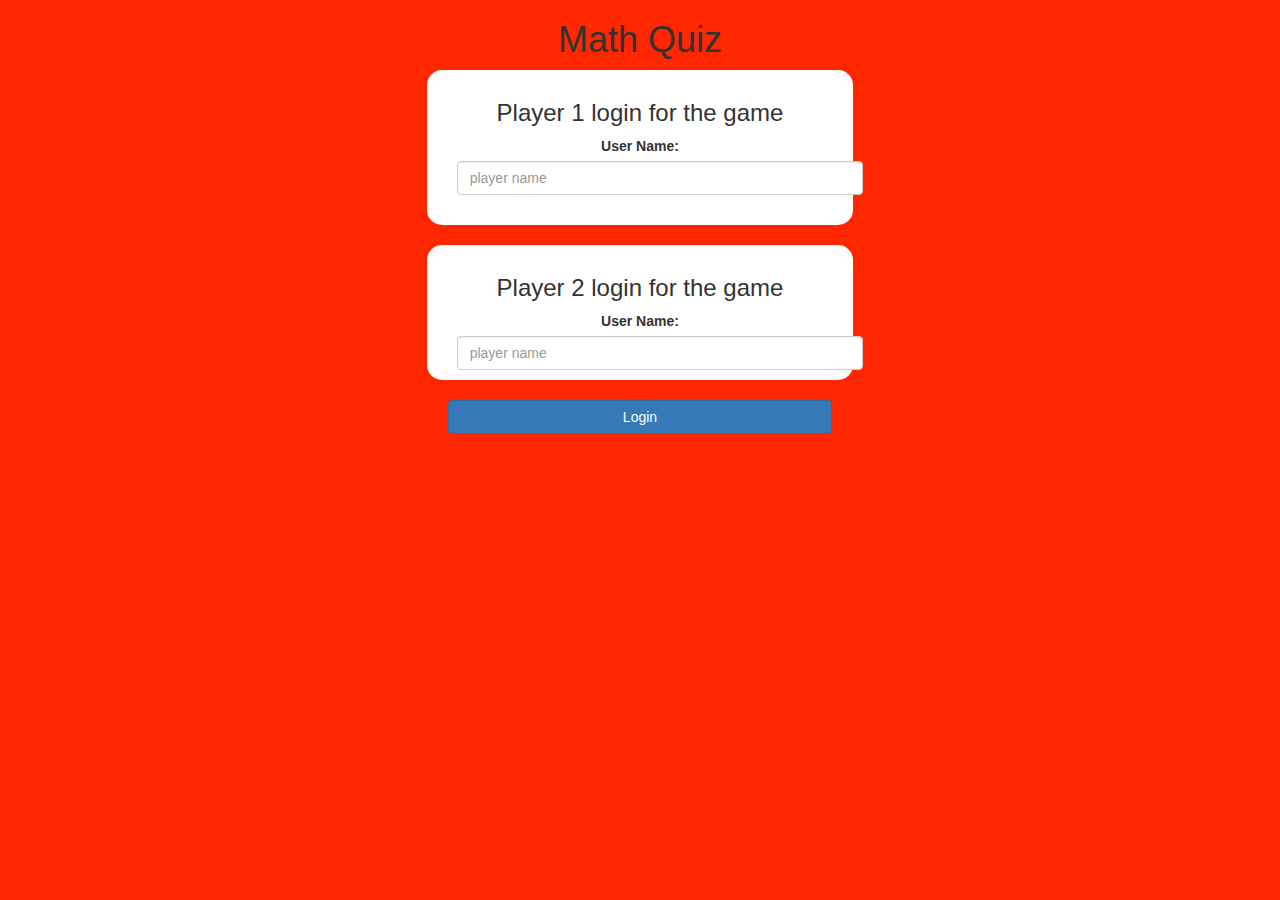
<file: index.html>
<!DOCTYPE html>
<html>
<head>
	<title>Math Quiz</title>

<meta name="viewport" content="width=device-width, initial-scale=1">
<link rel="stylesheet" href="https://maxcdn.bootstrapcdn.com/bootstrap/3.4.0/css/bootstrap.min.css">
<script src="https://ajax.googleapis.com/ajax/libs/jquery/3.4.1/jquery.min.js"></script>
<script src="https://maxcdn.bootstrapcdn.com/bootstrap/3.4.0/js/bootstrap.min.js"></script>

<link rel="stylesheet" type="text/css" href="game.css">

<script src="game_login.js"></script>
</head>
<body>
	<center>
		<h1>Math Quiz</h1>
		<div class="col-lg-4 col-sm-8 col-xs-11 login_div1">
			<h3>Player 1 login for the game</h3>
			<label>User Name:</label>
			<input type="text" id="player_1_name" class="form-control" placeholder="player name">
			<br>
			<br>
		</div>
		<br>
		<div class="col-lg-4 col-sm-8 col-xs-11 login_div2">
			<h3>Player 2 login for the game</h3>
			<label>User Name:</label>
			<input type="text" id="player_2_name" class="form-control" placeholder="player name">
			<br>
		</div>
		<br>
		<button style="width:30%" class="btn btn-primary" onclick="add_user()">Login</button>
	</center>
</body>
</html>
</file>
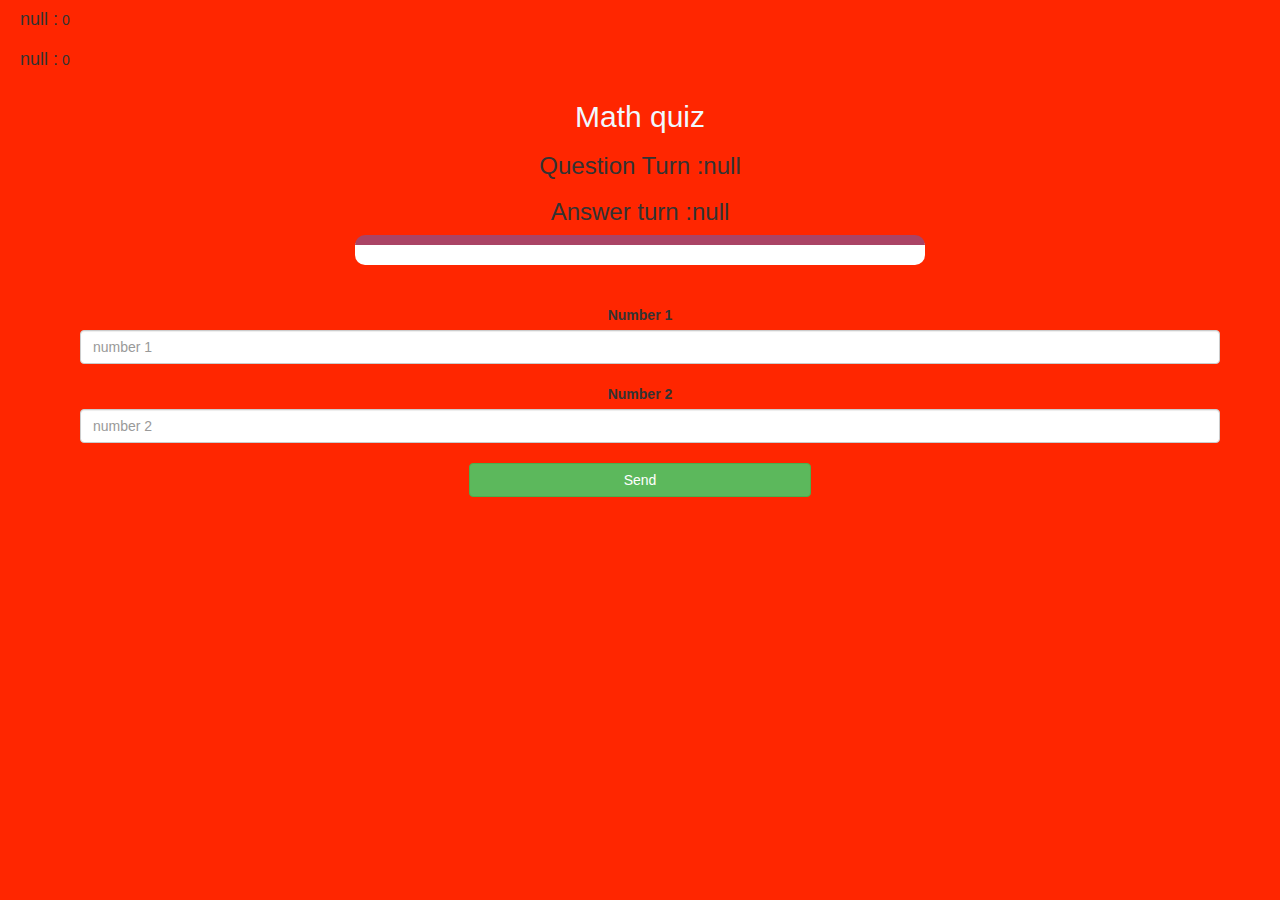
<file: math_game.html>
<!DOCTYPE html>
<html lang="en">
    <head>
        <title>Guess The Word</title>
    
    <meta name="viewport" content="width=device-width, initial-scale=1">
    <link rel="stylesheet" href="https://maxcdn.bootstrapcdn.com/bootstrap/3.4.0/css/bootstrap.min.css">
    <script src="https://ajax.googleapis.com/ajax/libs/jquery/3.4.1/jquery.min.js"></script>
    <script src="https://maxcdn.bootstrapcdn.com/bootstrap/3.4.0/js/bootstrap.min.js"></script>
    <link rel="stylesheet" type="text/css" href="game.css">
    
    </head>
<body>
    <h4 id="player_1_name"></h4>
    <span id="player_1_score"></span>
    <br>
    <h4 id="player_2_name"></h4>
    <span id="player_2_score"></span>
    <div class="container"><center>
        <h2 style="color:aliceblue">Math quiz</h2>
        <h3 id="player_question"></h3>
        <h3 id="player_ans"></h3>
        <div id="output" class="col-lg-6"></div>
        <br><br>
        <label>Number 1</label>
        <input type="text" id="num1" class="form-control" placeholder="number 1">
        <br>
        <label>Number 2</label>
        <input type="text" id="num2" class="form-control" placeholder="number 2">
        <br>
        <button onclick="send()" class="btn btn-success" style="width:30%">Send</button>
    </center></div>   
    <script src="mathGame.js"></script>   
</body>
</html>
</file>
<file: game.css>
body
{
	background: rgb(255, 38, 0);
}

	.login_div1 , .login_div2
	{
		background: rgb(255, 255, 255);
		padding: 10px;
		float: none;
		border-radius: 15px;
	}


#player_1_name , #player_2_name
{
	display: inline-block;
	margin-left: 20px;
}

input{
	margin-right: 50px;
	margin-left: 10px;
	padding: 10px;
}
#word
{
	width: 60%;
}
#word_display
{
	letter-spacing: 5px;
}
#output
{
background: white;
border-radius: 10px;
border-top: 10px solid #AA4465;
padding: 10px;
float: none;
text-align: left;
}
</file>
